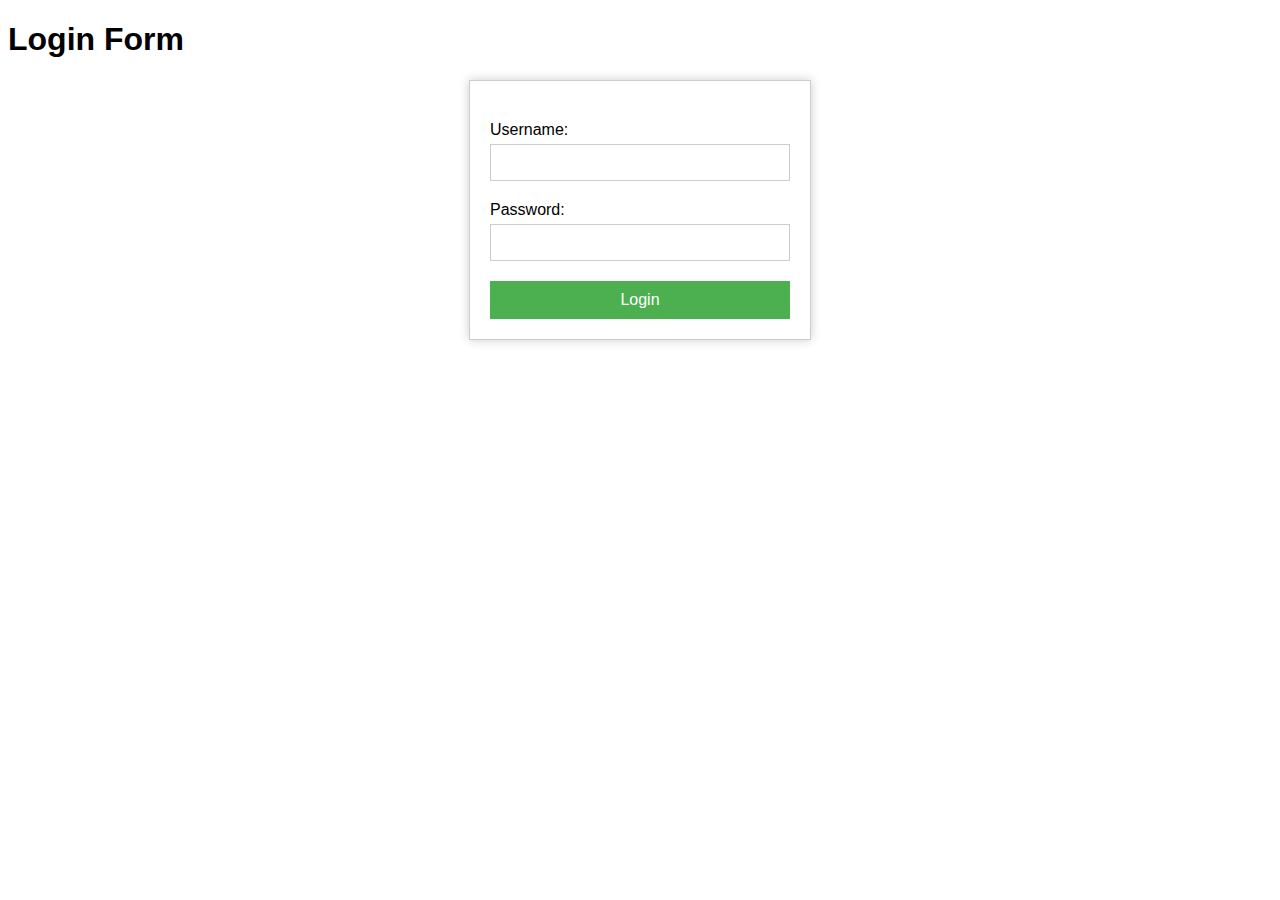
<file: login.html>
<!DOCTYPE html>
<html>
  <head>
    <title>Login Form</title>
    <a rel="login" href="index.html"></a>
    <style>
      body {
        font-family: Arial, sans-serif;
      }
      
      form {
        width: 300px;
        margin: 0 auto;
        padding: 20px;
        border: 1px solid #ccc;
        box-shadow: 0px 0px 10px 0px rgba(0,0,0,0.2);
      }
      
      label {
        display: block;
        margin-top: 20px;
        font-size: 16px;
      }
      
      input[type="text"], input[type="password"] {
        width: 100%;
        padding: 10px;
        margin-top: 5px;
        border: 1px solid #ccc;
        box-sizing: border-box;
      }
      
      input[type="submit"] {
        width: 100%;
        padding: 10px;
        margin-top: 20px;
        background-color: #4CAF50;
        color: white;
        border: none;
        font-size: 16px;
        cursor: pointer;
      }
      
      input[type="submit"]:hover {
        background-color: #45a049;
      }
    </style>
  </head>
  <body>
    <h1>Login Form</h1>
    <form action="index.html" method="post">
      <label for="username">Username:</label>
      <input type="text" id="username" name="username">
      
      <label for="password">Password:</label>
      <input type="password" id="password" name="password">
      
      <input type="submit" value="Login">
    </form>
  </body>
</html>
</file>
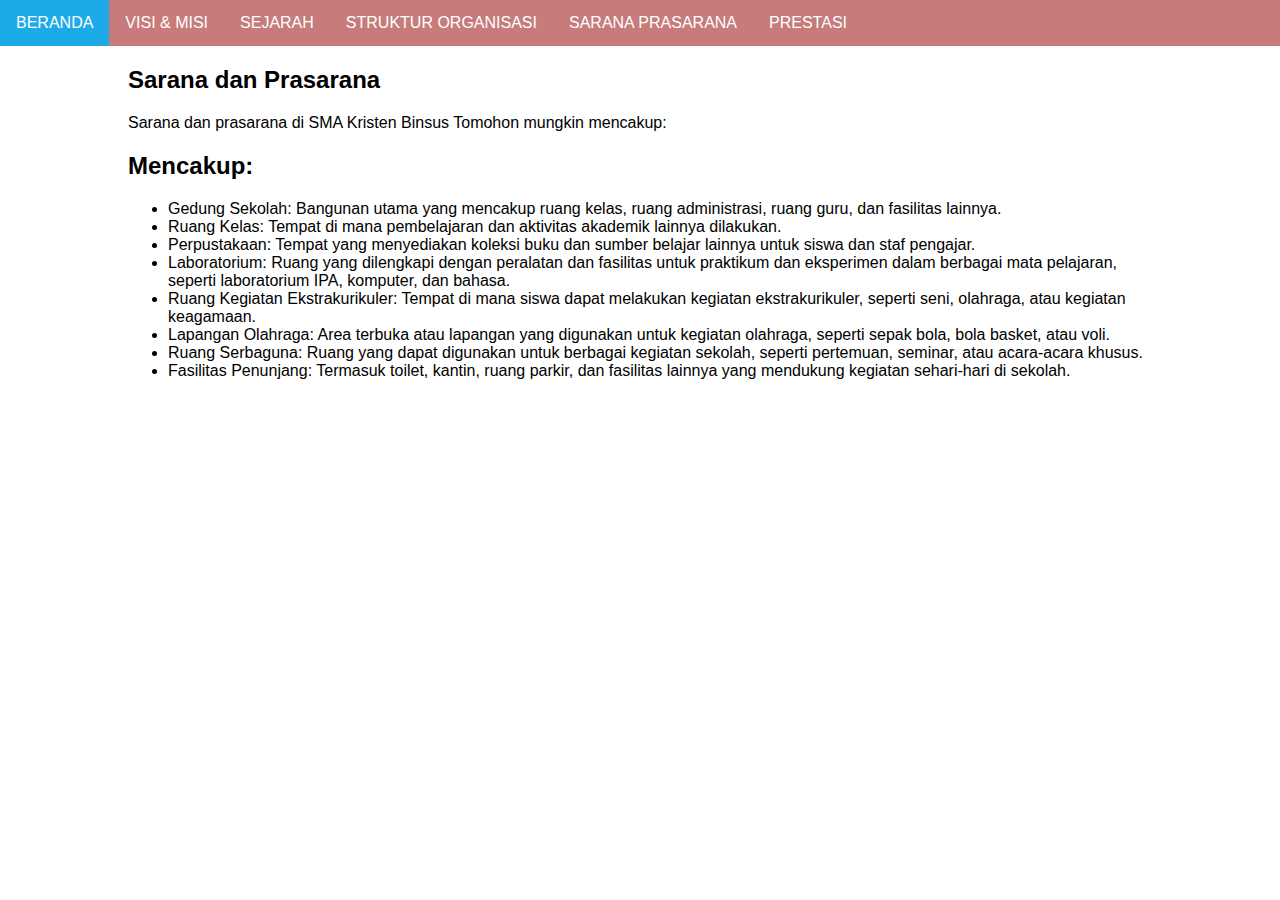
<file: sarana.html>
<!DOCTYPE html>
<html lang="en">
<head>
    <meta charset="UTF-8">
    <meta name="viewport" content="width=device-width, initial-scale=1.0">
    <title>Sarana Prasarana</title>
    <link rel="stylesheet" href="sarana.css">
</head>
<body>
    <div class="navigation">
        <ul>
            <li><a href="index.html">BERANDA</a></li>
            <li><a href="Visi.html">VISI & MISI</a></li>
            <li><a href="Sejarah.html">SEJARAH</a></li>
            <li><a href="Struktur.html">STRUKTUR ORGANISASI</a></li>
            <li><a href="Sarana.html">SARANA PRASARANA</a></li>
            <li><a href="Prestasi.html">PRESTASI</a></li>
        </ul>
    </div>        
    <div class="Sarana">
        <div class="container">
            <h2>Sarana dan Prasarana</h2>
            <p>Sarana dan prasarana di SMA Kristen Binsus Tomohon mungkin mencakup:</p>
    
            <h2>Mencakup:</h2>
            <ul>
                <li>Gedung Sekolah: Bangunan utama yang mencakup ruang kelas, ruang administrasi, ruang guru, dan fasilitas lainnya.</li>
                <li>Ruang Kelas: Tempat di mana pembelajaran dan aktivitas akademik lainnya dilakukan.</li>
                <li>Perpustakaan: Tempat yang menyediakan koleksi buku dan sumber belajar lainnya untuk siswa dan staf pengajar.</li>
                <li>Laboratorium: Ruang yang dilengkapi dengan peralatan dan fasilitas untuk praktikum dan eksperimen dalam berbagai mata pelajaran, seperti laboratorium IPA, komputer, dan bahasa.</li>
                <li>Ruang Kegiatan Ekstrakurikuler: Tempat di mana siswa dapat melakukan kegiatan ekstrakurikuler, seperti seni, olahraga, atau kegiatan keagamaan.</li>
                <li>Lapangan Olahraga: Area terbuka atau lapangan yang digunakan untuk kegiatan olahraga, seperti sepak bola, bola basket, atau voli.</li>
                <li>Ruang Serbaguna: Ruang yang dapat digunakan untuk berbagai kegiatan sekolah, seperti pertemuan, seminar, atau acara-acara khusus.</li>
                <li>Fasilitas Penunjang: Termasuk toilet, kantin, ruang parkir, dan fasilitas lainnya yang mendukung kegiatan sehari-hari di sekolah.</li>
            </ul>
        </div>
    </div>    
</body>
</html>
</file>
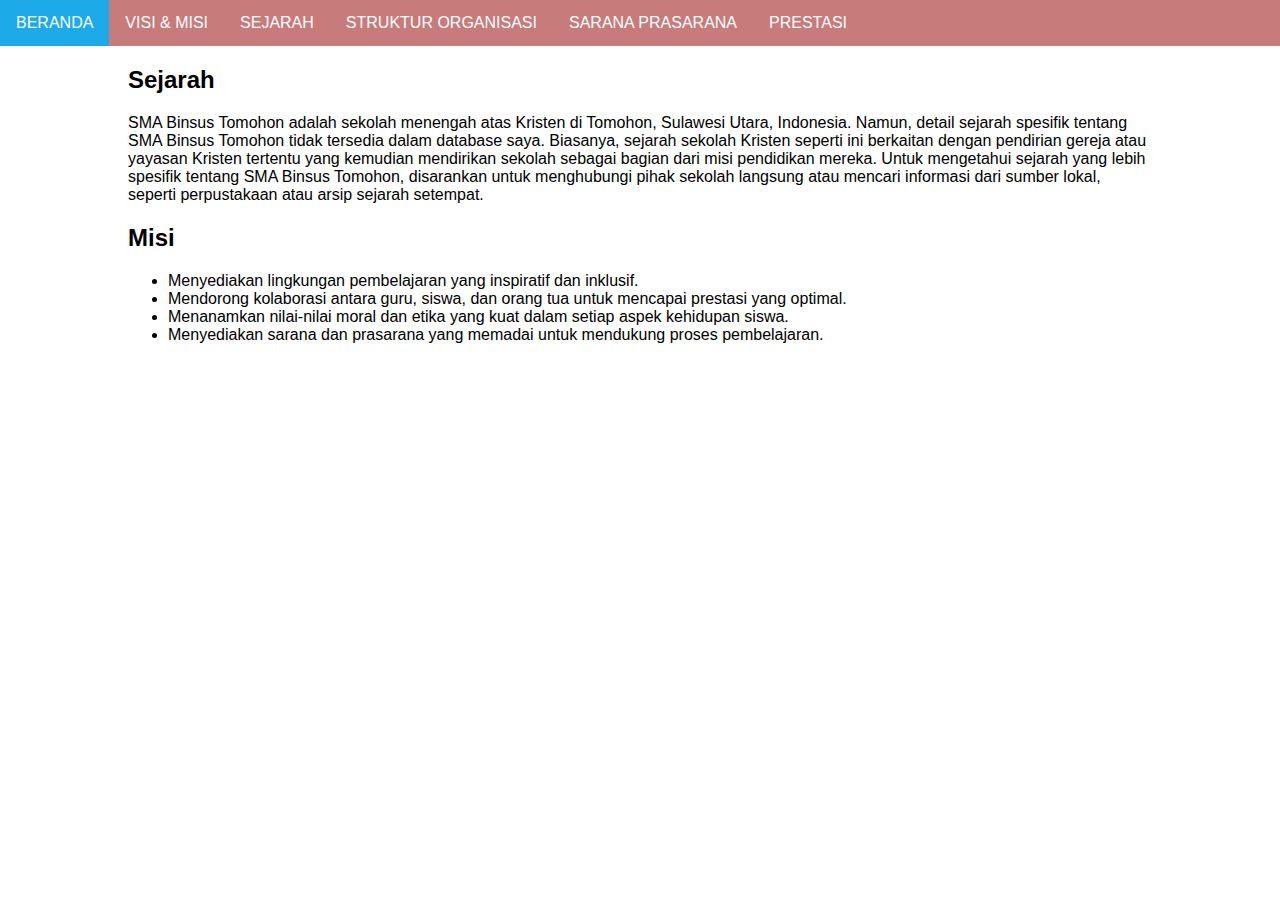
<file: Sejarah.html>
<!DOCTYPE html>
<html lang="en">
<head>
    <meta charset="UTF-8">
    <meta name="viewport" content="width=device-width, initial-scale=1.0">
    <title>sejarah</title>
    <link rel="stylesheet" href="sejarah.css">
</head>
<body>
    <div class="navigation">
        <ul>
            <li><a href="index.html">BERANDA</a></li>
            <li><a href="Visi.html">VISI & MISI</a></li>
            <li><a href="Sejarah.html">SEJARAH</a></li>
            <li><a href="Struktur.html">STRUKTUR ORGANISASI</a></li>
            <li><a href="Sarana.html">SARANA PRASARANA</a></li>
            <li><a href="Prestasi.html">PRESTASI</a></li>
        </ul>
    </div>        
    <div class="sejarah">
        <div class="container">
            <h2>Sejarah</h2>
            <p>SMA Binsus Tomohon adalah sekolah menengah atas Kristen di Tomohon, Sulawesi Utara, Indonesia. Namun, detail sejarah spesifik tentang SMA Binsus Tomohon tidak tersedia dalam database saya. Biasanya, sejarah sekolah Kristen seperti ini berkaitan dengan pendirian gereja atau yayasan Kristen tertentu yang kemudian mendirikan sekolah sebagai bagian dari misi pendidikan mereka.
                 Untuk mengetahui sejarah yang lebih spesifik tentang SMA Binsus Tomohon, disarankan untuk menghubungi pihak sekolah langsung atau mencari informasi dari sumber lokal, seperti perpustakaan atau arsip sejarah setempat.</p>
    
            <h2>Misi</h2>
            <ul>
                <li>Menyediakan lingkungan pembelajaran yang inspiratif dan inklusif.</li>
                <li>Mendorong kolaborasi antara guru, siswa, dan orang tua untuk mencapai prestasi yang optimal.</li>
                <li>Menanamkan nilai-nilai moral dan etika yang kuat dalam setiap aspek kehidupan siswa.</li>
                <li>Menyediakan sarana dan prasarana yang memadai untuk mendukung proses pembelajaran.</li>
            </ul>
        </div>
    </div>    
</body>
</html>
</file>
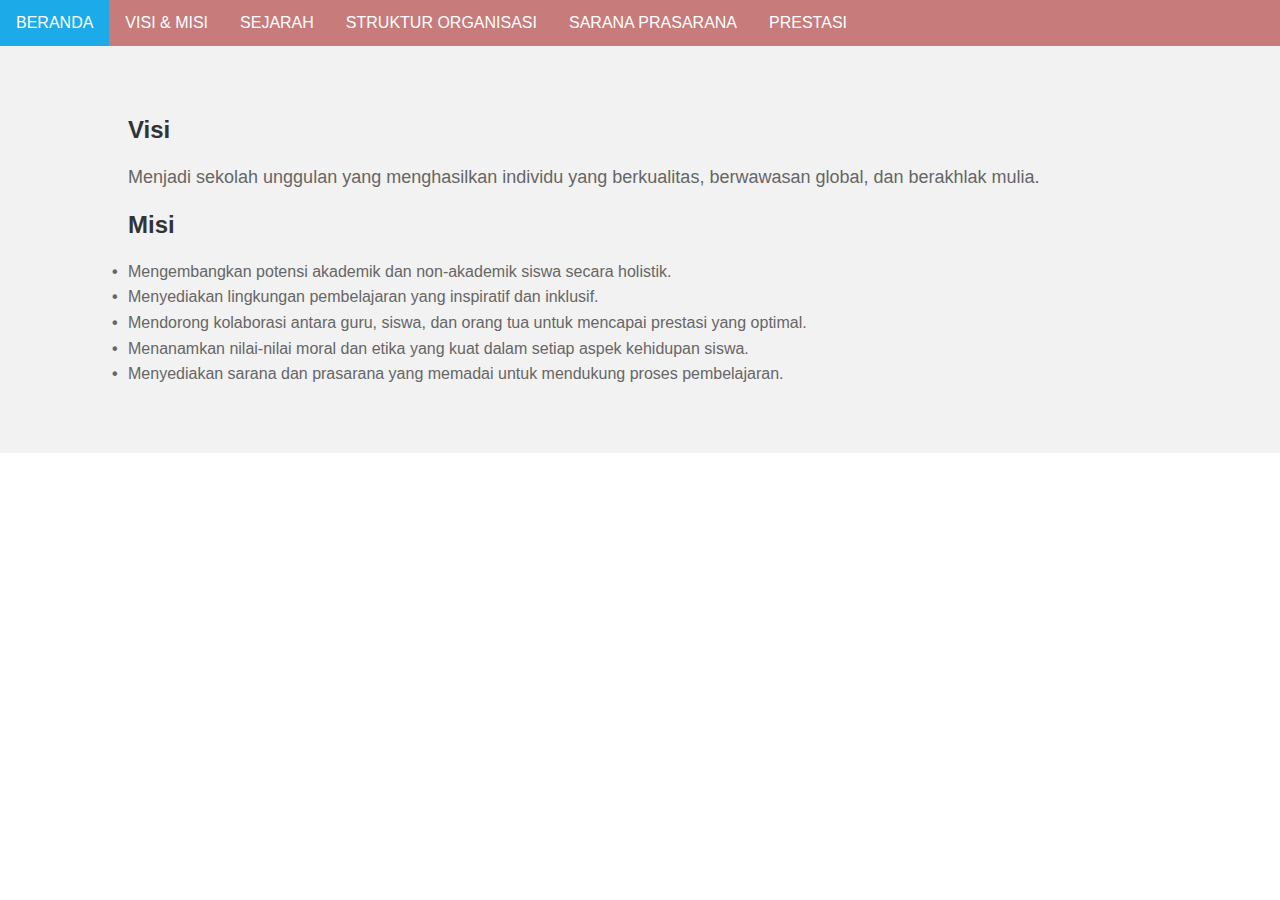
<file: Visi.html>
<!DOCTYPE html>
<html lang="en">
<head>
    <meta charset="UTF-8">
    <meta name="viewport" content="width=device-width, initial-scale=1.0">
    <title>Visi & Misi</title>
    <link rel="stylesheet" href="Visi.css">
</head>
<body>
    <div class="navigation">
        <ul>
            <li><a href="index.html">BERANDA</a></li>
            <li><a href="Visi.html">VISI & MISI</a></li>
            <li><a href="Sejarah.html">SEJARAH</a></li>
            <li><a href="Struktur.html">STRUKTUR ORGANISASI</a></li>
            <li><a href="Sarana.html">SARANA PRASARANA</a></li>
            <li><a href="Prestasi.html">PRESTASI</a></li>
        </ul>
    </div>        
    <div class="visi-misi">
        <div class="container">
            <h2>Visi</h2>
            <p>Menjadi sekolah unggulan yang menghasilkan individu yang berkualitas, berwawasan global, dan berakhlak mulia.</p>
    
            <h2>Misi</h2>
            <ul>
                <li>Mengembangkan potensi akademik dan non-akademik siswa secara holistik.</li>
                <li>Menyediakan lingkungan pembelajaran yang inspiratif dan inklusif.</li>
                <li>Mendorong kolaborasi antara guru, siswa, dan orang tua untuk mencapai prestasi yang optimal.</li>
                <li>Menanamkan nilai-nilai moral dan etika yang kuat dalam setiap aspek kehidupan siswa.</li>
                <li>Menyediakan sarana dan prasarana yang memadai untuk mendukung proses pembelajaran.</li>
            </ul>
        </div>
    </div>    
</body>
</html>
</file>
<file: sarana.css>
.sarana {
    background-color: #f2f2f2;
    padding: 50px 0;
}

.container {
    width: 80%;
    margin: auto;
}

.sarana h2 {
    color: #333;
    font-size: 24px;
    font-weight: bold;
}

.sarana p {
    color: #666;
    font-size: 18px;
    line-height: 1.5;
    margin-bottom: 20px;
}

.sarana ul {
    list-style-type: none;
    padding: 0;
}

.sarana ul li {
    color: #666;
    font-size: 16px;
    line-height: 1.6;
}

.sarana ul li:before {
    content: "\2022";  /* Bullet character */
    color: #666;
    font-weight: bold;
    display: inline-block;
    width: 1em;
    margin-left: -1em;
}

body {
    font-family: Arial, Helvetica, sans-serif;
    margin: 0;
    font-weight: lighter;
}

.top {
    background-image: url(img/bg.jpg);
    background-size: cover;
    height: 90vh;
    opacity: 0.9;
    z-index: -2;
}

.navigation {
    background-color: #c77b7b;
    overflow: hidden;
}

.navigation ul {
    list-style-type: none;
    margin: 0;
    padding: 0;
    overflow: hidden;
}

.navigation ul li {
    float: left;
}

.navigation ul li a {
    display: block;
    color: white;
    text-align: center;
    padding: 14px 16px;
    text-decoration: none;
}

.navigation ul li a:hover {
    background-color: #1CAAE9;
}
</file>
<file: sejarah.css>
.sejarah.css{
    background-color: #f2f2f2;
    padding: 50px 0;
}

.container {
    width: 80%;
    margin: auto;
}

.sejarah.css h2 {
    color: #333;
    font-size: 24px;
    font-weight: bold;
}

.sejarah.css p {
    color: #666;
    font-size: 18px;
    line-height: 1.5;
    margin-bottom: 20px;
}

.sejarah.css ul {
    list-style-type: none;
    padding: 0;
}

.sejarah.css ul li {
    color: #666;
    font-size: 16px;
    line-height: 1.6;
}

.sejarah.css ul li:before {
    content: "\2022";  /* Bullet character */
    color: #666;
    font-weight: bold;
    display: inline-block;
    width: 1em;
    margin-left: -1em;
}

body {
    font-family: Arial, Helvetica, sans-serif;
    margin: 0;
    font-weight: lighter;
}

.top {
    background-image: url(img/bg.jpg);
    background-size: cover;
    height: 90vh;
    opacity: 0.9;
    z-index: -2;
}

.navigation {
    background-color: #c77b7b;
    overflow: hidden;
}

.navigation ul {
    list-style-type: none;
    margin: 0;
    padding: 0;
    overflow: hidden;
}

.navigation ul li {
    float: left;
}

.navigation ul li a {
    display: block;
    color: white;
    text-align: center;
    padding: 14px 16px;
    text-decoration: none;
}

.navigation ul li a:hover {
    background-color: #1CAAE9;
}
</file>
<file: Visi.css>
.visi-misi {
    background-color: #f2f2f2;
    padding: 50px 0;
}

.container {
    width: 80%;
    margin: auto;
}

.visi-misi h2 {
    color: #333;
    font-size: 24px;
    font-weight: bold;
}

.visi-misi p {
    color: #666;
    font-size: 18px;
    line-height: 1.5;
    margin-bottom: 20px;
}

.visi-misi ul {
    list-style-type: none;
    padding: 0;
}

.visi-misi ul li {
    color: #666;
    font-size: 16px;
    line-height: 1.6;
}

.visi-misi ul li:before {
    content: "\2022";  /* Bullet character */
    color: #666;
    font-weight: bold;
    display: inline-block;
    width: 1em;
    margin-left: -1em;
}

body {
    font-family: Arial, Helvetica, sans-serif;
    margin: 0;
    font-weight: lighter;
}

.top {
    background-image: url(img/bg.jpg);
    background-size: cover;
    height: 90vh;
    opacity: 0.9;
    z-index: -2;
}

.navigation {
    background-color: #c77b7b;
    overflow: hidden;
}

.navigation ul {
    list-style-type: none;
    margin: 0;
    padding: 0;
    overflow: hidden;
}

.navigation ul li {
    float: left;
}

.navigation ul li a {
    display: block;
    color: white;
    text-align: center;
    padding: 14px 16px;
    text-decoration: none;
}

.navigation ul li a:hover {
    background-color: #1CAAE9;
}
</file>
